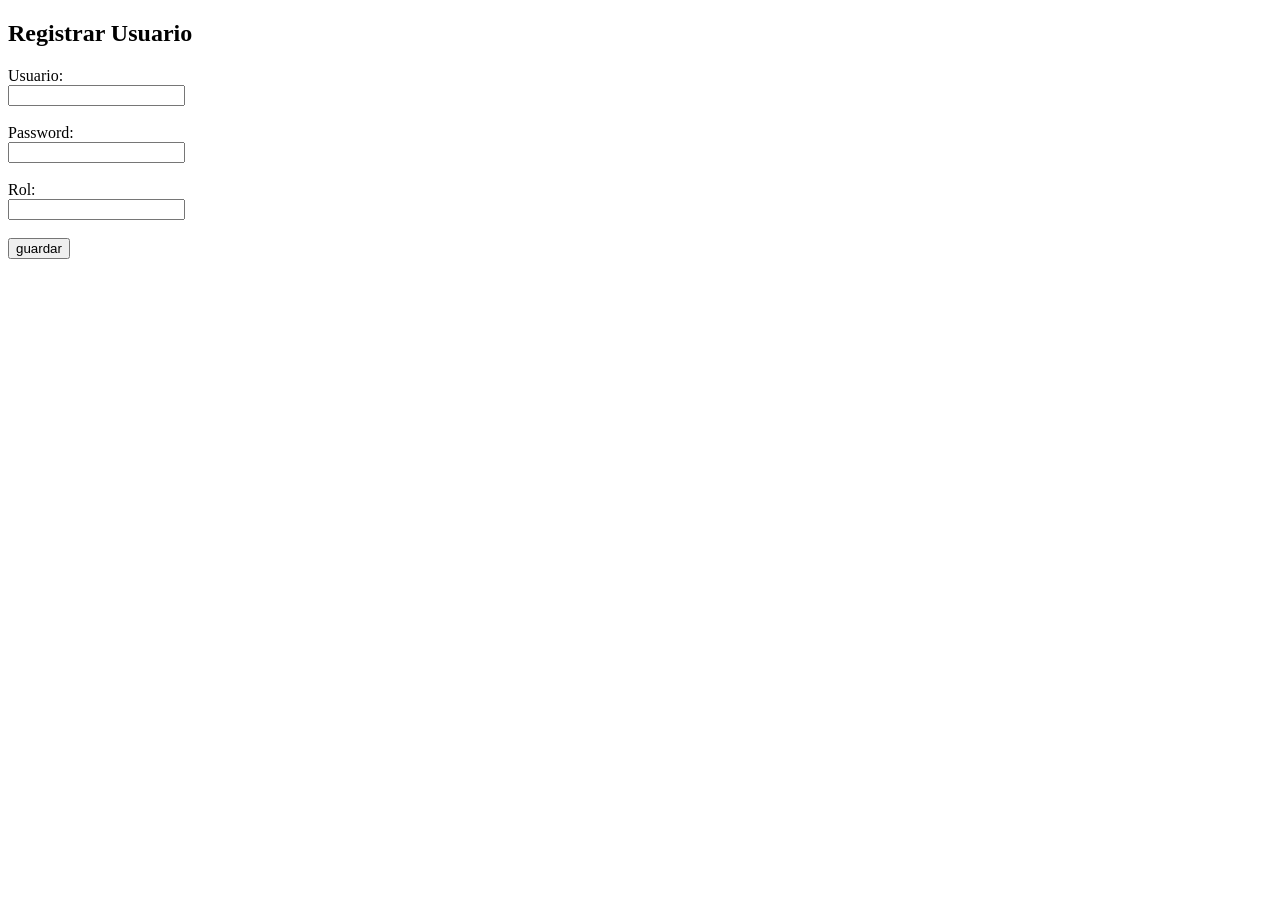
<file: proyectointegrallasj.atwebpages.com/proyectointegrallasj.atwebpages.com/formulario/index.html>
<!DOCTYPE html>
<html lang="en">
<head>
<meta charset="UTF-8">
<meta name="viewport" content="width=device-width, initial-scale=1.0">
<title>Document</title>
</head>
<body>
<h2>Registrar Usuario</h2>
 
    <form action="requestForm.php" method="post">
        <label>Usuario:</label><br>
        <input type="text" name="usuario_usu" required><br><br>

        <label>Password:</label><br>
        <input type="password" name="password_usu" required><br><br>

        <label>Rol:</label><br>
        <input type="text" name="rol" required><br><br>

        <button type="submit">guardar</button>
</form>
</body>
</html>
</file>
